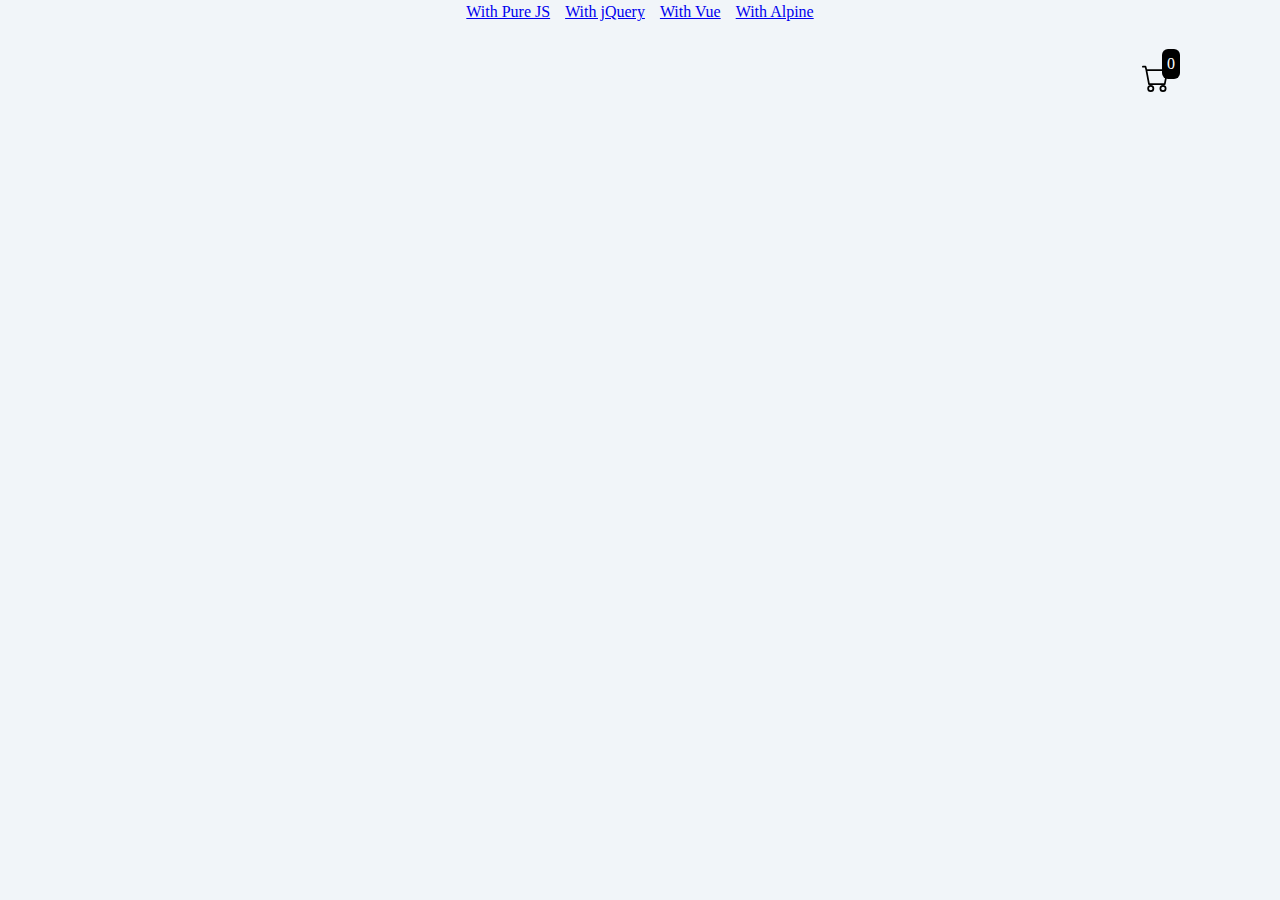
<file: index.html>
<!DOCTYPE html>
<html lang="en">

<head>
    <meta charset="UTF-8">
    <meta http-equiv="X-UA-Compatible" content="IE=edge">
    <meta name="viewport" content="width=device-width, initial-scale=1.0">
    <title>With Pure JS</title>

    <link rel="preconnect" href="https://fonts.googleapis.com">
    <link rel="preconnect" href="https://fonts.gstatic.com" crossorigin>
    <link href="https://fonts.googleapis.com/css2?family=Lobster&display=swap" rel="stylesheet">
    <link rel="stylesheet" href="reset.css">
    <link rel="stylesheet" href="styles.css">

    <script src="script.js" async></script>
</head>

<body>
    <header>
        <ul>
            <li><a href="./index.html">With Pure JS</a></li>
            <li><a href="./jquery.html">With jQuery</a></li>
            <li><a href="./vue.html">With Vue</a></li>
            <li><a href="./alpine.html">With Alpine</a></li>
        </ul>
    </header>

    <div id="app"></div>
</body>
</html>
</file>
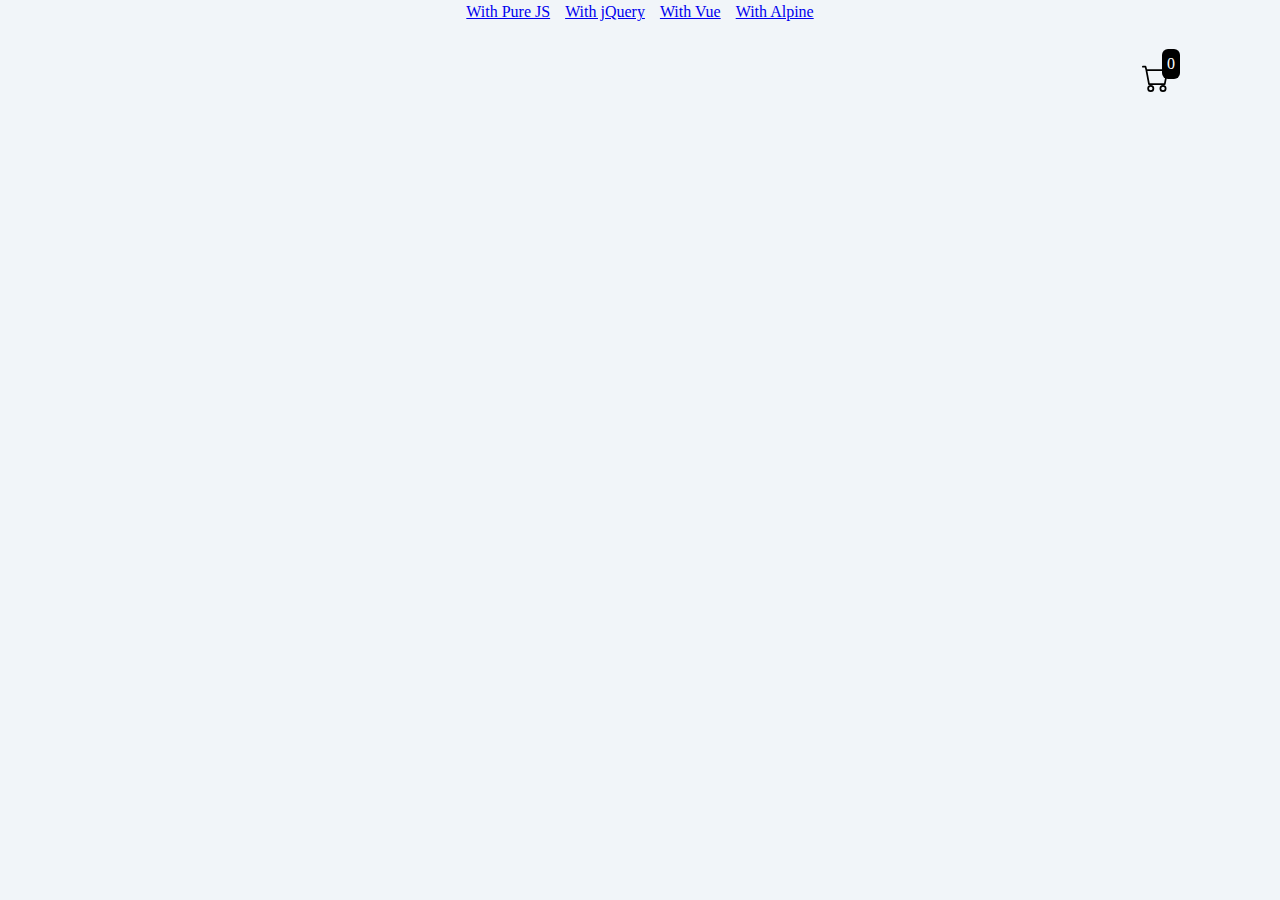
<file: jquery.html>
<!DOCTYPE html>
<html lang="en">
<head>
    <meta charset="UTF-8">
    <meta http-equiv="X-UA-Compatible" content="IE=edge">
    <meta name="viewport" content="width=device-width, initial-scale=1.0">
    <title>With jQuery</title>

    <link rel="preconnect" href="https://fonts.googleapis.com">
    <link rel="preconnect" href="https://fonts.gstatic.com" crossorigin>
    <link href="https://fonts.googleapis.com/css2?family=Lobster&display=swap" rel="stylesheet">
    <link rel="stylesheet" href="reset.css">
    <link rel="stylesheet" href="styles.css">
</head>

<body>
    <header>
        <ul>
            <li><a href="./index.html">With Pure JS</a></li>
            <li><a href="./jquery.html">With jQuery</a></li>
            <li><a href="./vue.html">With Vue</a></li>
            <li><a href="./alpine.html">With Alpine</a></li>
        </ul>
    </header>

    <div id="app"></div>

    <script src="https://code.jquery.com/jquery-3.6.3.min.js"></script>

    <script src="./script-jq.js"></script>
</body>
</html>
</file>
<file: styles.css>
body {
	background-color: #f1f5f9;
}

#app {
	padding: 40px 100px 100px;
}

header {
	display: flex;
    align-items: center;
    justify-content: center;
}

header ul {
	list-style: none;
	padding: 0;
    margin: 0;

	display: flex;
    align-items: center;
    gap: 15px;
}

.categories {
	display: flex;
	flex-direction: column;
	gap: 1.5rem;
}

.cat-name {
	background-color: #fff;
	padding: 5px 10px;
	margin-bottom: 20px;
	filter: drop-shadow(0px 3px 6px #a8a8a8);
	border-radius: 6px;
}

.products {
	display: flex;
	align-items: center;
	gap: 26px;
	flex-wrap: wrap;
}

.product {
	overflow: hidden;
	width: 320px;
	background-color: #fff;
	filter: drop-shadow(0px 3px 6px #a8a8a8);
	border-radius: 6px;
}

.product img {
	height: 200px;
	width: 100%;
}

.details {
	padding: 10px;
	display: flex;
	flex-direction: column;
	align-items: flex-start;
	gap: 15px;
}

.p-title {
	font-size: 1.5rem;
	font-weight: 600;

	height: 45px;
	overflow: hidden;
}

.description {
	border-left: 3px solid #cbd5e1;
	padding-left: 10px;
	font-style: italic;

	height: 50px;
	display: -webkit-box;
	-webkit-line-clamp: 2;
	-webkit-box-orient: vertical;
	overflow: hidden;
}

.price-rate {
	width: 100%;
	display: flex;
	align-items: center;
	justify-content: space-between;
	font-weight: 600;
}

.cart-btn {
	background: #0ea5e9;
	border: none;
	outline: none;
	border-radius: 5px;
	padding: 5px 10px;
	display: block;
	width: 100%;
	cursor: pointer;
}

.cart-area {
	position: relative;
	width: 100%;
	display: flex;
	justify-content: flex-end;
	margin-bottom: 40px;
	padding-right: 10px;
}

.cart-area .cart-icon {
	position: relative;
	cursor: pointer;
}

.cart-area .cart-icon .item-count {
	position: absolute;
	top: -15px;
	right: -10px;
	background-color: black;
	padding: 3px 5px;
	color: #fff;
	border-radius: 6px;
}

.cart-items {	
	position: absolute;
	top: 30px;
	right: 0;
	width: 500px;
	height: auto;
	background-color: #fff;
	z-index: 9;
	padding: 10px;
	border-radius: 6px;

	filter: drop-shadow(0px 5px 10px rgba(0, 0, 0, 0.37));
}

.cp-price::before {
	content: '$';
}

.cart-item {
	display: flex;
	align-items: center;
	gap: 10px;
	padding-top: 20px;
	padding-bottom: 20px;
}

.cart-item-wrap {
	min-height: 300px;
	max-height: 500px;
	overflow-y: auto;
}

.no-item-in-cart {
	height: 300px;
	display: flex;
	align-items: center;
	justify-content: center;
	font-size: larger;
	font-family: 'Lobster', cursive;
}

.cart-item:first-child {
	padding-top: 0;
}

.cart-item:last-child {
	padding-bottom: 0;
}

.cart-item:not(:first-child) {
	border-top: 1px solid #0000001c;
}

.cart-item img {
	width: 70px;
	height: 70px;
	border-radius: 50%;
}

.p-name-price {
	display: flex;
	flex-direction: column;
	align-items: flex-start;
	gap: 5px;
	font-weight: 600;
	flex-grow: 1;
	margin-inline-start: 15px;
}

.cart-item .cart-qty {
	border: 1px solid #a8a8a8;
	outline: none;
	border-radius: 6px;
	width: 80px;
	padding: 5px 10px;
	text-align: center;
	transition: border 250ms ease-in;
}

.cart-item .cart-qty:focus {
	border: 1px solid rgba(80, 80, 255, 0.863);
}

.close-qty {
	display: flex;
	align-items: center;
	gap: 5px;
}

.delete-item {
	line-height: 0.7;
	border: 1px solid #a8a8a8;
	padding: 5px;
	border-radius: 6px;
	cursor: pointer;

	transition: all 250ms ease-in-out;
}

.delete-item:hover {
	border: 1px solid transparent;
	color: #fff;
	background-color: darkred;
}

.cart-total {
	display: flex;
	align-items: center;
	font-weight: 600;
	justify-content: flex-end;
	gap: 30px;
}

.capitalize {
	text-transform: capitalize;
}

/* Chrome, Safari, Edge, Opera */
input::-webkit-outer-spin-button,
input::-webkit-inner-spin-button {
	-webkit-appearance: none;
	margin: 0;
}

/* Firefox */
input[type="number"] {
	-moz-appearance: textfield;
}
</file>
